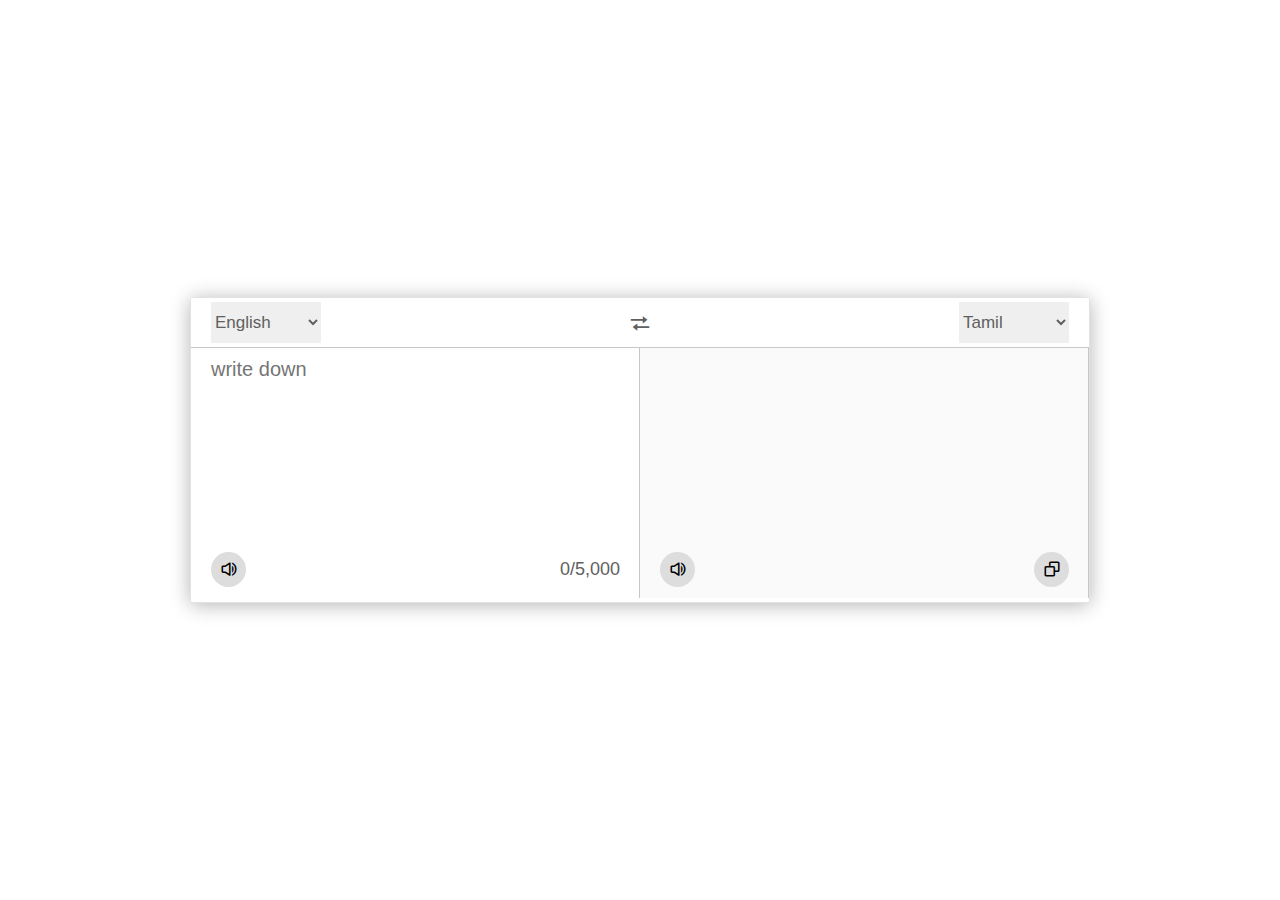
<file: index.html>
<!DOCTYPE html>
<html lang="en">
<head>
    <meta charset="UTF-8">
    <meta name="viewport" content="width=device-width, initial-scale=1.0">
    <link href="./lang.css" rel="stylesheet">
    <link href='https://unpkg.com/boxicons@2.1.4/css/boxicons.min.css' rel='stylesheet'>
    <title>language tool</title>
</head>
<body>
    <div class="container">
        <div class="translator_property">
        <ul class="nuv_item">
                 <li>
                        <select>
                                 
                        </select>
                 </li>
        
                 <li class="bx bx-transfer"> </li>
                 <li>
                        <select >
                                 
                        </select>
                 </li>
        </ul>
        <div class="write_box">
              <div class="Property_from">
                     <textarea class="fromtext" placeholder="write down"></textarea>
                     <div class="icons">
                           <span class="bx bx-volume-full from"></span>
                            <div class="code_length">0/5,000</div>
              </div>
             </div>
              <div class="Property_trans">
                 <textarea  class="toTranslate" disabled=""></textarea>
                     <div class="icons">
                           <span class="bx bx-volume-full to"></span>
                            <span class="bx bx-copy"></span>
                  </div>
                   
              </div>
        
        </div>
        </div> 
        </div>
       
        <script src="./lang.js"></script> 
</body>
</html>
</file>
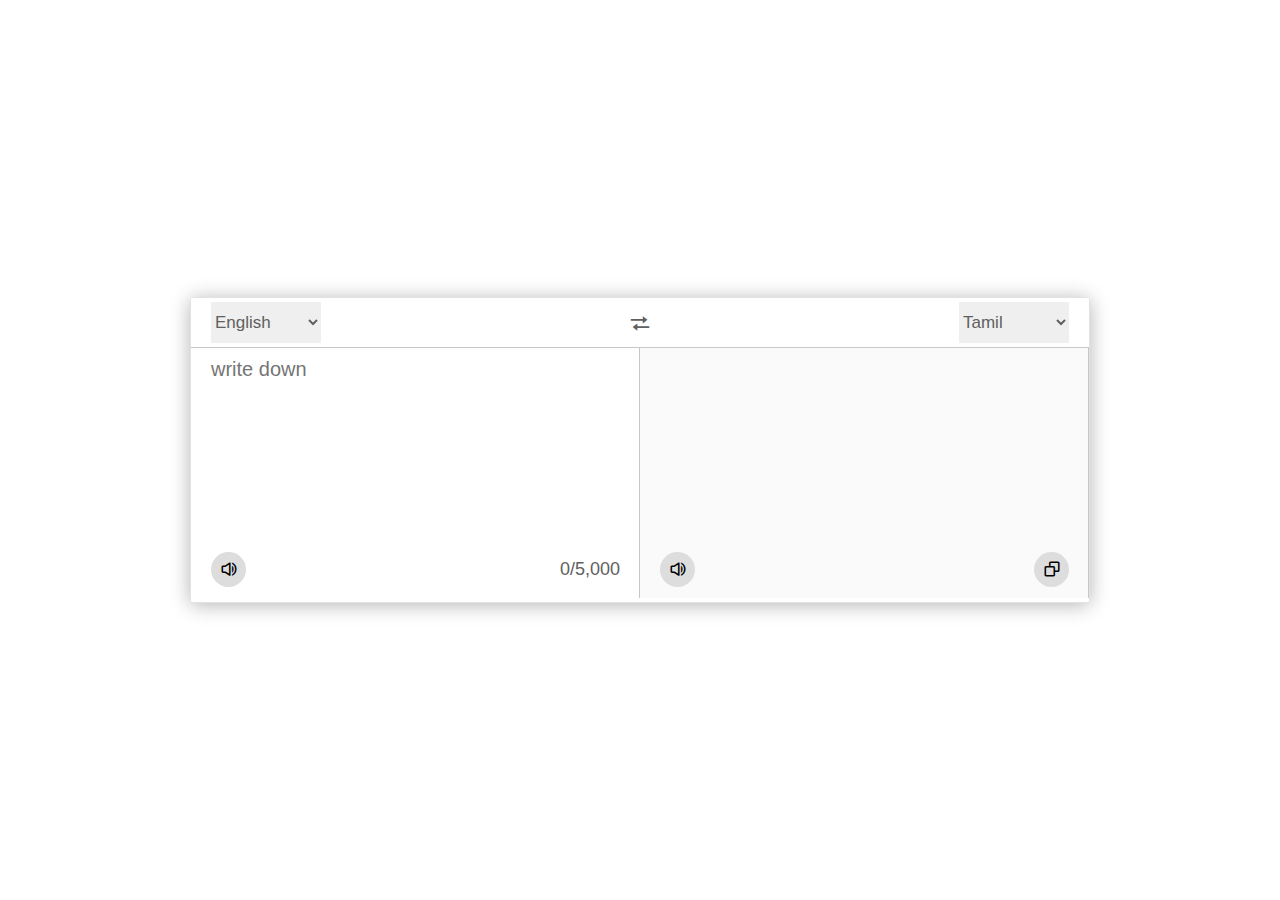
<file: lang.html>
<!DOCTYPE html>
<html lang="en">
<head>
    <meta charset="UTF-8">
    <meta name="viewport" content="width=device-width, initial-scale=1.0">
    <link href="./lang.css" rel="stylesheet">
    <link href='https://unpkg.com/boxicons@2.1.4/css/boxicons.min.css' rel='stylesheet'>
    <title>language tool</title>
</head>
<body>
    <div class="container">
        <div class="translator_property">
        <ul class="nuv_item">
                 <li>
                        <select>
                                 
                        </select>
                 </li>
        
                 <li class="bx bx-transfer"> </li>
                 <li>
                        <select >
                                 
                        </select>
                 </li>
        </ul>
        <div class="write_box">
              <div class="Property_from">
                     <textarea class="fromtext" placeholder="write down"></textarea>
                     <div class="icons">
                           <span class="bx bx-volume-full from"></span>
                            <div class="code_length">0/5,000</div>
              </div>
             </div>
              <div class="Property_trans">
                 <textarea  class="toTranslate" disabled=""></textarea>
                     <div class="icons">
                           <span class="bx bx-volume-full to"></span>
                            <span class="bx bx-copy"></span>
                  </div>
                   
              </div>
        
        </div>
        </div> 
        </div>
       
        <script src="./lang.js"></script> 
</body>
</html>
</file>
<file: lang.css>
*{
    margin:0;
    padding:0;
    box-sizing: border-box;
    font-family: 'roboto',sans-serif;
    }
body{
    height: 100vh;
    background: #fff;
    display: flex;
    justify-content: center;
    align-items: center;
    }
    .container{
            width: 900px;
            background: #fff;
            box-shadow: 0 2px 20px  rgba(0,0,0,.3);
            border-radius: 5px;
           overflow: hidden;
    }
    .translator_property{
          border: 1px solid #c7c7c783;
    }

    .translator_property .nuv_item{
        display: flex;
        width: 100%;
        height: 50px;
        justify-content: space-between;
        align-items: center;
        list-style: none;
        border-bottom: 1px solid #c7c7c7;
        padding: 0 20px;
    }
    .translator_property .nuv_item li select{
          outline: none;
          border-style: none;
          padding:10px 0;
          font-size: 17px;
          font-weight: 500;
          color: #606060;
          cursor: pointer;
          transition: all .3s ease-out;
    }
    .translator_property .nuv_item li select:hover{
    color: #111;
    }
    .bx-transfer{
           font-size: 22px;
           color: #606060;
           cursor: pointer;
           transition: all .3s ease-out;
    }
    .bx-transfer:hover{
        color:#111;
    }
    .write_box{
         display: flex;
    }
    .Property_from, .Property_trans{
        width: 100%;
        position: relative;
    }
    .write_box textarea{
        
          width: 100%;
          height: 250px;
          border-style: none;
          outline: none;
          resize: none;
          padding: 10px 20px;
         font-size: 20px;
         color: #606060;
         position: relative;
    }
    .write_box textarea:nth-child(1){
           border-right: 1px solid #c7c7c7;
    }
    .write_box .icons{
          position: absolute;
          right: 0;
          bottom:0;
          display: flex;
          width: 100%;
          justify-content: space-between;
          align-items: center;
          padding: 15px 20px;
    }

    .icons .bx{
         width: 35px;
         height: 35px;
         background: #ddd;
         text-align: center;
         line-height:35px;
         font-size: 18px;
         color: #000;
         border-radius: 50%;
         cursor: pointer;
         transition: all .3s ease-out;
    }
    .icons .bx:hover{
        background: #606060;
        color: wheat;
    }
    .code_length{
        font-size: 18px;
        color: #606060;
    }
</file>
